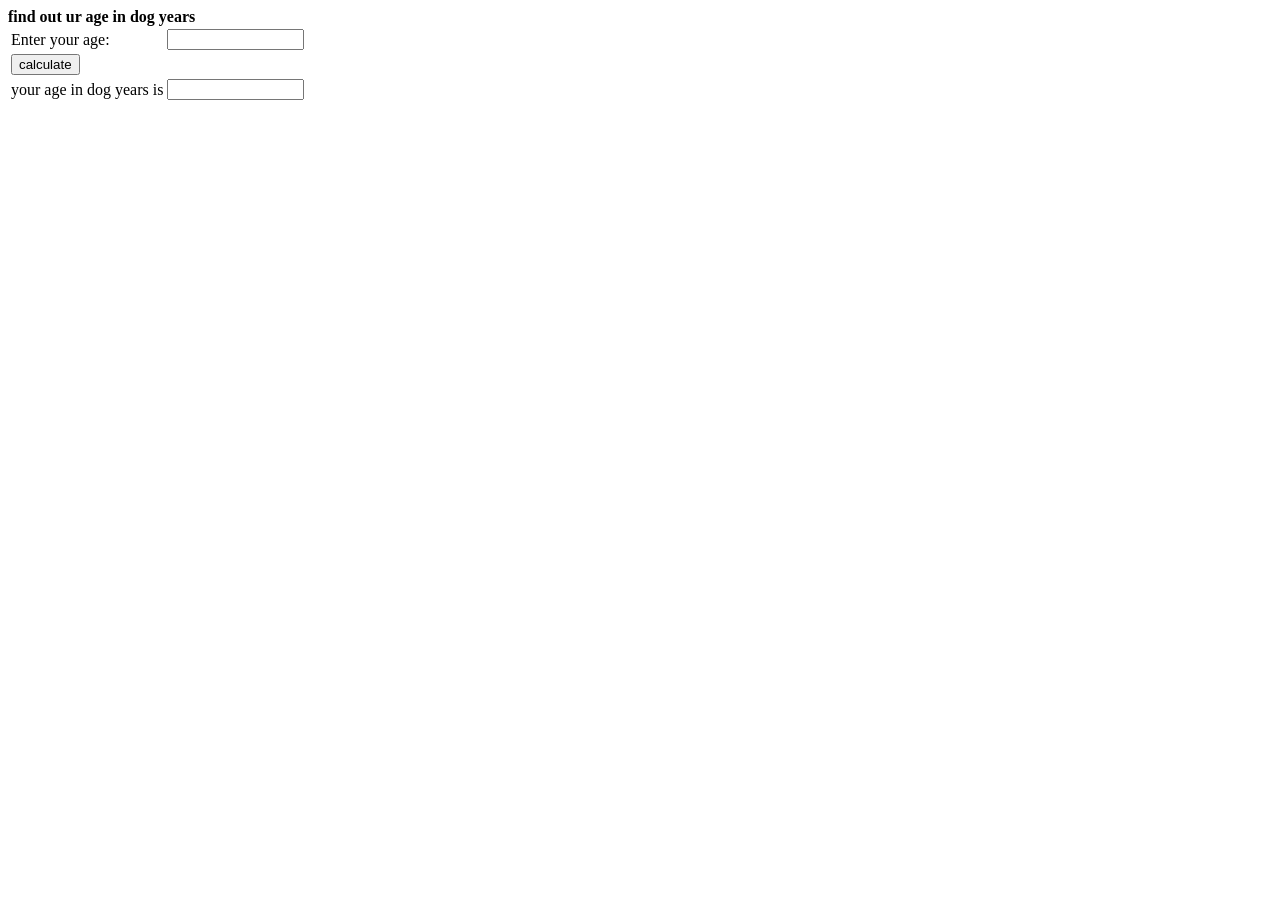
<file: frontendpro/dom.html>
<!DOCTYPE html>
<html lang="en">
<head>
    <title>my first webpage</title>
    <script type="text/javascript">
            function cyears (form){
                form.doage.value = form.myage.value * 7
            }
    </script>

</head>
<body>
    <b> find out ur age in dog years</b>
    <form method="post">
        <table>
            <tr>
                <td>Enter your age:</td>
                <td><input type="text" name="myage" size="15">
                </td>
            </tr>
            <tr>
                <td>
                <input type="button" value="calculate" onclick="cyears(this.form)">
            </td>
            </tr>
            <tr>
                <td>your age in dog years is </td>
                <td><input type="text" name="doage" size="15"></td>
            </tr>
        </table>
    </form>
    
    
</body>
</html>
</file>
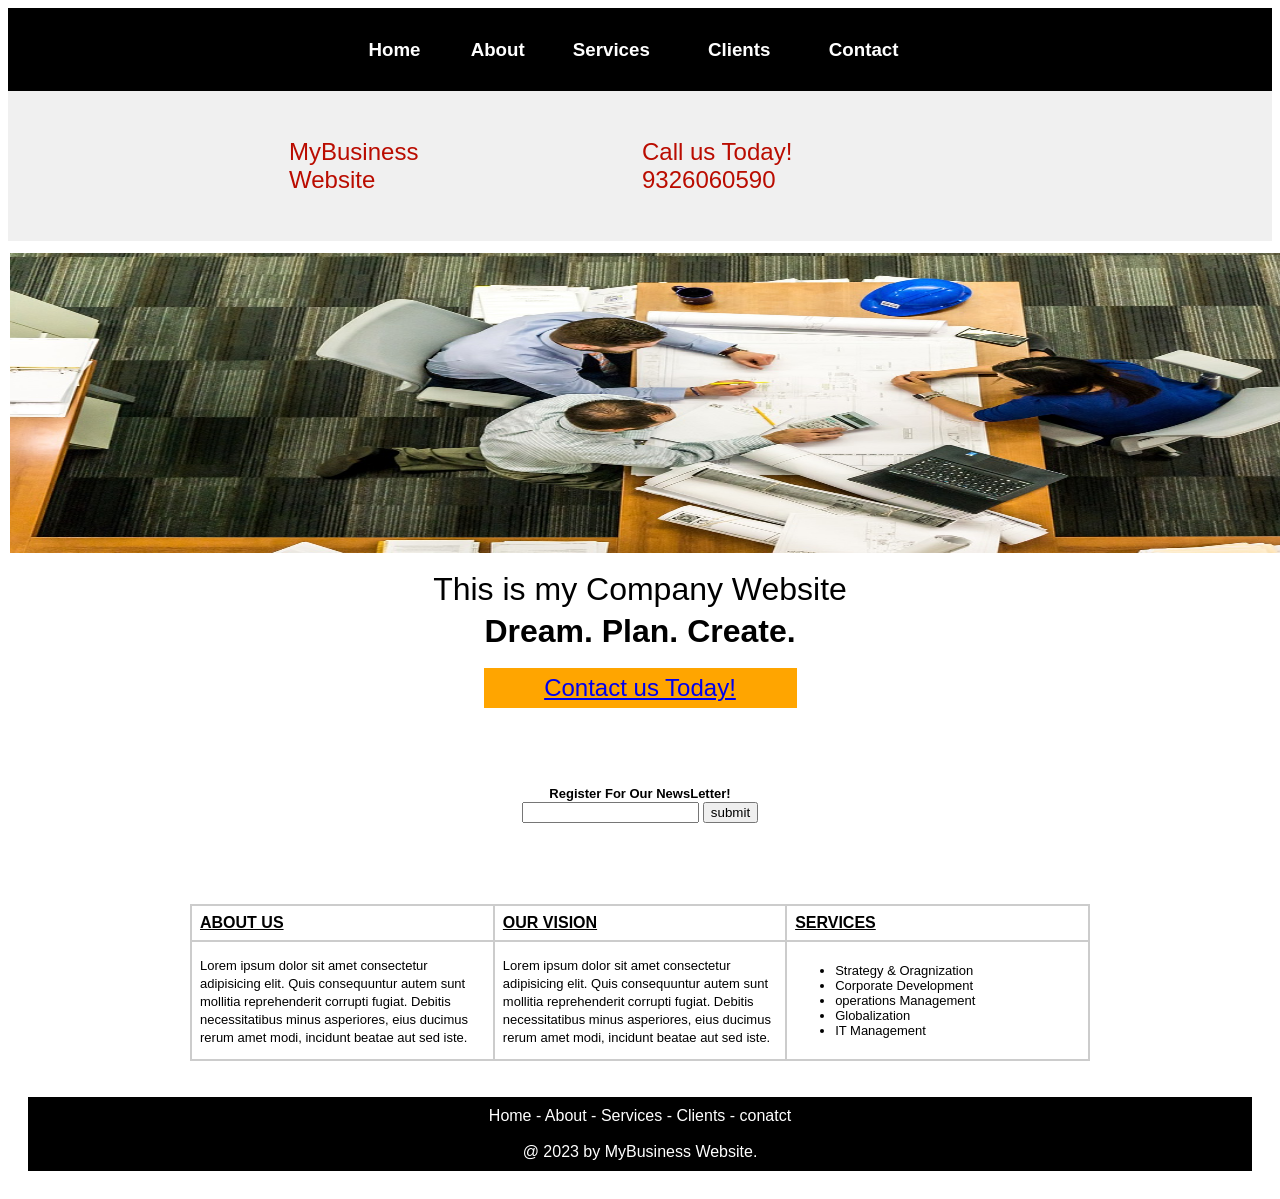
<file: frontendpro/htmlproject1.html>
<!DOCTYPE html>
<html lang="en">
<head>
    <meta http-equiv="Content-Type" content="text/html; charset-utf-8" />
    <title>Website Project</title>
    
</head>
<body>
    <table width="100%" height="60" border="0" cellspacing="5" cellpadding="5" style="background-color:black;">
        <tr>
            <td align="left">
                <table width="547" border="0" align="center" cellspacing="1" cellspadding="1" >

                    <td width="96"><font face="Verdana, Geneva, sans-serif" color="white">
                    <h3>Home</h3></font></td>

                    
                    <td width="96"><font face="Verdana, Geneva, sans-serif" color="white">
                    <h3>About</h3></font></td>

                        
                    <td width="128"><font face="Verdana, Geneva, sans-serif" color="white">
                    <h3>Services</h3></font></td>

                            
                    <td width="114"><font face="Verdana, Geneva, sans-serif" color="white">
                    <h3>Clients</h3></font></td>

                                
                    <td width="80"><font face="Verdana, Geneva, sans-serif" color="white">
                    <h3>Contact</h3></font></td>
                        
                </table>
            </td>
        </tr>
    </table>
    <table width="100%" height="150" border="0" cellspacing="5" cellpadding="5" bgcolor="#F0F0F0">
        <tr>
            <td align="center">
                <table width="708" border="0" cellsapcing="1" cellpadding="1">
                    <tr>
                        <td width="338" align="left"><font face="Verdana, Geneva, sans-serif" color="balck" size="5"<strong>
                            MyBusiness
                            <br />
                            Website</strong></font></td>

                            <td width="338" align="left"><font face="Verdana, Geneva, sans-serif" color="balck" size="5"<strong>
                                Call us Today!</strong>
                                <br />
                                9326060590</font></td>

                            </tr>
                            </table>
                        

                        </td>
                    </tr>

                </table>

        </tr>

    

    </table>
    <table width="100%" height="10" border="0" cellspacing="5" cellpadding="5" bgcolor="white"></table>
        <tr>
            <td align="left">
                <table width="600" border="0" cellspacing="1" cellpadding="1">
                    <tr>
                        <td align="left"><img src="wbsite2.jpg"  alt="Image" width="1500" height="300"></td>
                    </tr>
                </table>
            </td>
        </tr>
</table>
    <table width="100%" height="82" border="0" cellspacing="5" cellpadding="5" bgcolor="white">
    <tr>
        <td height="32" align="center" valign="top">
            <table width="730" border="0" cellspacing="1" cellpadding="1">
                <tr>
                    <td width="726" align="center"><font face="Verdana, Geneva, sans-serif" color="black" size="6">This is my Company Website<strong><br/></font>
                    </td>
                </tr>
                <tr>
                    <td height="45" align="center" valign="top">
                        <table width="730" border="0" cellspacing="1" cellpadding="1">
                            <tr>
                                <td width="726" align="center"><font face="Verdana, Geneva, sans-serif" color="black" size="6"><b>Dream. Plan. Create.</b></font>
                                </td>
                            </tr>
            </table>
        </td>
    </tr>
    </table>    

    <table width="100%" height="236" border="0" cellspacing="5" cellpadding="5" bgcolor="white">
        <tr>
            <td height="72" align="center" valign="top">
                <table width="313" border="0" cellspacing="3" cellpadding="3" bgcolor="orange">
                <tr>
                    <td width="301" align="center" nowrap="nowrap"><font color="white" size="5" face="Verdana, Geneva, sans-serif"><a href="#">Contact us Today!</a><br/></font></td>
                </tr>
                </table>
            </td>
        </tr>
        <tr>
            <td height="72" align="center" valign="top">
                <font color="black" size="2" face="Verdana, Geneva, sans-serif"><strong>Register For Our NewsLetter!</strong></font><br/>
                <form name="conatct" method="post" action="send.php">
                    <input type="text" name="email" />
                    <input type="submit" name="button" value="submit" />
                </form>
            </td>
        </tr>
    </table>
    <table width="100%" height="80" border="0" cellspacing="5" cellpadding="5" bgcolor="white">
        <tr>
            <td height="72" align="center" valign="top">
            <table width="900" border="1" bordercolor="#cccccc" cellspacing="0" cellpadding="8">
                <tr>
                    <td width="268"><font face="Verdana, Geneva, sans-serif" color="black" size="3"><strong><u>ABOUT US</u></strong></font>
                    </td>

                    <td width="258"><font face="Verdana, Geneva, sans-serif" color="black" size="3"><strong><u>OUR VISION</u></strong></font>
                    </td>

                    <td width="268"><font face="Verdana, Geneva, sans-serif" color="black" size="3"><strong><u>SERVICES</u></strong></font>
                    </td>
                </tr>

                <tr>
                    <td><font face="Verdana, Geneva, sans-serif" color="black" size="2">Lorem ipsum dolor sit amet consectetur adipisicing elit. Quis consequuntur autem sunt mollitia reprehenderit corrupti fugiat. Debitis necessitatibus minus asperiores, eius ducimus rerum amet modi, incidunt beatae aut sed iste.</font></td>
                    <td><font face="Verdana, Geneva, sans-serif" color="black" size="2">Lorem ipsum dolor sit amet consectetur adipisicing elit. Quis consequuntur autem sunt mollitia reprehenderit corrupti fugiat. Debitis necessitatibus minus asperiores, eius ducimus rerum amet modi, incidunt beatae aut sed iste.</font></td>

                    <td valign="top">
                        <font face="Verdana, Geneva, sans-serif" color="black" size="2">
                            <ul>
                                <li>Strategy &amp; Oragnization<br/>
                                </li>
                                <li>Corporate Development<br/>
                                </li>
                                <li>operations Management<br/>
                                </li>
                                <li>Globalization<br/>
                                </li>
                                <li>IT Management<br/>
                                </li>
                            </ul>
                            </font>
                    </td>

                </tr>
            </table>
            <br/>
            <br/>
            <table width="100%" height="60" border="0" cellspacing="5" cellpadding="5" bgcolor="#000000">
                <tr>
                    <td align="center">
                        <font face="Verdana, Geneva, sans-serif" color="white">Home - About - Services - Clients - conatct<br/>
                            <br/>
                            @ 2023 by MyBusiness Website.
                        </font>

                    </td>
                </tr>

            </table>
        </tr>

    </table>
</body>
</html>
</file>
